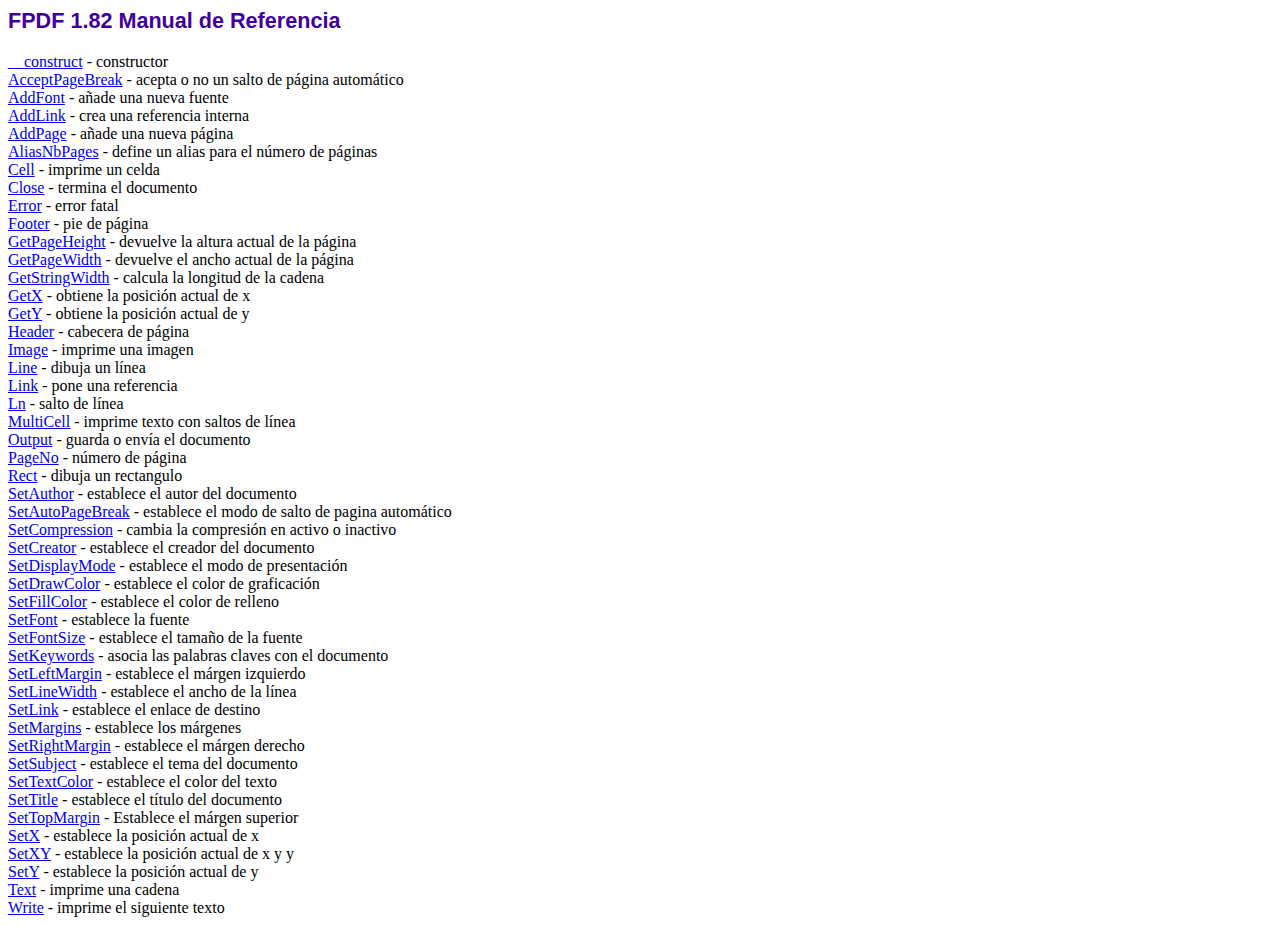
<file: bitacoras/librerias/fpdf/doc/index.htm>
<!DOCTYPE html PUBLIC "-//W3C//DTD HTML 4.01 Transitional//EN">
<html>
<head>
<meta http-equiv="Content-Type" content="text/html; charset=ISO-8859-1">
<title>FPDF 1.82 Manual de Referencia</title>
<link type="text/css" rel="stylesheet" href="../fpdf.css">
</head>
<body>
<h1>FPDF 1.82 Manual de Referencia</h1>
<a href="__construct.htm">__construct</a> - constructor<br>
<a href="acceptpagebreak.htm">AcceptPageBreak</a> - acepta o no un salto de p�gina autom�tico<br>
<a href="addfont.htm">AddFont</a> - a�ade una nueva fuente<br>
<a href="addlink.htm">AddLink</a> - crea una referencia interna<br>
<a href="addpage.htm">AddPage</a> - a�ade una nueva p�gina<br>
<a href="aliasnbpages.htm">AliasNbPages</a> - define un alias para el n�mero de p�ginas<br>
<a href="cell.htm">Cell</a> - imprime un celda<br>
<a href="close.htm">Close</a> - termina el documento<br>
<a href="error.htm">Error</a> - error fatal<br>
<a href="footer.htm">Footer</a> - pie de p�gina<br>
<a href="getpageheight.htm">GetPageHeight</a> - devuelve la altura actual de la p�gina<br>
<a href="getpagewidth.htm">GetPageWidth</a> - devuelve el ancho actual de la p�gina<br>
<a href="getstringwidth.htm">GetStringWidth</a> - calcula la longitud de la cadena<br>
<a href="getx.htm">GetX</a> - obtiene la posici�n actual de x<br>
<a href="gety.htm">GetY</a> - obtiene la posici�n actual de y<br>
<a href="header.htm">Header</a> - cabecera de p�gina<br>
<a href="image.htm">Image</a> - imprime una imagen<br>
<a href="line.htm">Line</a> - dibuja un l�nea<br>
<a href="link.htm">Link</a> - pone una referencia<br>
<a href="ln.htm">Ln</a> - salto de l�nea<br>
<a href="multicell.htm">MultiCell</a> - imprime texto con saltos de l�nea<br>
<a href="output.htm">Output</a> - guarda o env�a el documento<br>
<a href="pageno.htm">PageNo</a> - n�mero de p�gina<br>
<a href="rect.htm">Rect</a> - dibuja un rectangulo<br>
<a href="setauthor.htm">SetAuthor</a> - establece el autor del documento<br>
<a href="setautopagebreak.htm">SetAutoPageBreak</a> - establece el modo de salto de pagina autom�tico<br>
<a href="setcompression.htm">SetCompression</a> - cambia la compresi�n en activo o inactivo<br>
<a href="setcreator.htm">SetCreator</a> - establece el creador del documento<br>
<a href="setdisplaymode.htm">SetDisplayMode</a> - establece el modo de presentaci�n<br>
<a href="setdrawcolor.htm">SetDrawColor</a> - establece el color de graficaci�n<br>
<a href="setfillcolor.htm">SetFillColor</a> - establece el color de relleno<br>
<a href="setfont.htm">SetFont</a> - establece la fuente<br>
<a href="setfontsize.htm">SetFontSize</a> - establece el tama�o de la fuente<br>
<a href="setkeywords.htm">SetKeywords</a> - asocia las palabras claves con el documento<br>
<a href="setleftmargin.htm">SetLeftMargin</a> - establece el m�rgen izquierdo<br>
<a href="setlinewidth.htm">SetLineWidth</a> - establece el ancho de la l�nea<br>
<a href="setlink.htm">SetLink</a> - establece el enlace de destino<br>
<a href="setmargins.htm">SetMargins</a> - establece los m�rgenes<br>
<a href="setrightmargin.htm">SetRightMargin</a> - establece el m�rgen derecho<br>
<a href="setsubject.htm">SetSubject</a> - establece el tema del documento<br>
<a href="settextcolor.htm">SetTextColor</a> - establece el color del texto<br>
<a href="settitle.htm">SetTitle</a> - establece el t�tulo del documento<br>
<a href="settopmargin.htm">SetTopMargin</a> - Establece el m�rgen superior<br>
<a href="setx.htm">SetX</a> - establece la posici�n actual de x<br>
<a href="setxy.htm">SetXY</a> - establece la posici�n actual de x y y<br>
<a href="sety.htm">SetY</a> - establece la posici�n actual de y<br>
<a href="text.htm">Text</a> - imprime una cadena<br>
<a href="write.htm">Write</a> - imprime el siguiente texto<br>
</body>
</html>
</file>
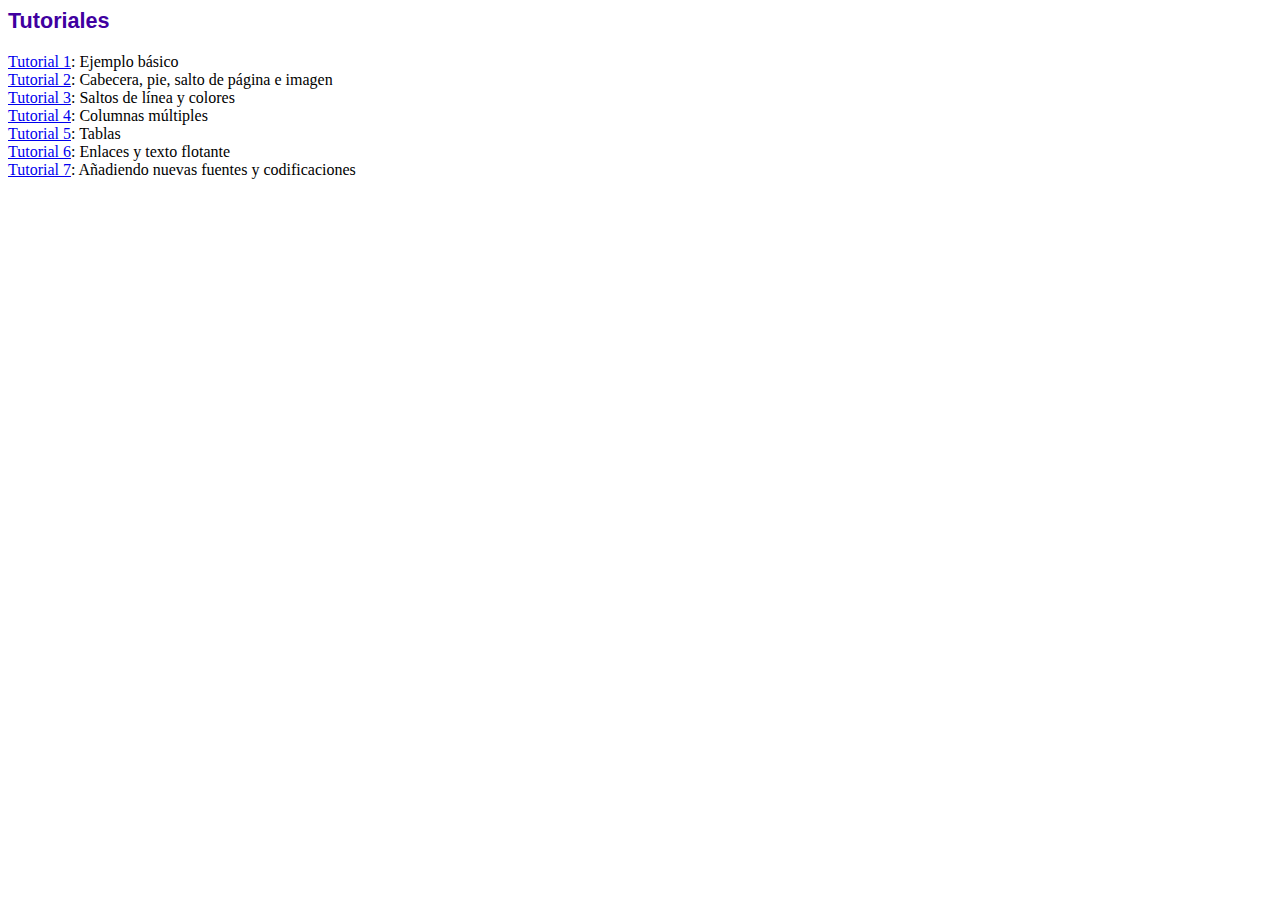
<file: bitacoras/librerias/fpdf/tutorial/index.htm>
<!DOCTYPE html PUBLIC "-//W3C//DTD HTML 4.01 Transitional//EN">
<html>
<head>
<meta http-equiv="Content-Type" content="text/html; charset=ISO-8859-1">
<title>Tutoriales</title>
<link type="text/css" rel="stylesheet" href="../fpdf.css">
</head>
<body>
<h1>Tutoriales</h1>
<ul style="list-style-type:none; margin-left:0; padding-left:0">
<li><a href="tuto1.htm">Tutorial 1</a>: Ejemplo b�sico</li>
<li><a href="tuto2.htm">Tutorial 2</a>: Cabecera, pie, salto de p�gina e imagen</li>
<li><a href="tuto3.htm">Tutorial 3</a>: Saltos de l�nea y colores</li>
<li><a href="tuto4.htm">Tutorial 4</a>: Columnas m�ltiples</li>
<li><a href="tuto5.htm">Tutorial 5</a>: Tablas</li>
<li><a href="tuto6.htm">Tutorial 6</a>: Enlaces y texto flotante</li>
<li><a href="tuto7.htm">Tutorial 7</a>: A�adiendo nuevas fuentes y codificaciones</li>
</ul>
</body>
</html>
</file>
<file: bitacoras/librerias/fpdf/fpdf.css>
body {font-family:"Times New Roman",serif}
h1 {font:bold 135% Arial,sans-serif; color:#4000A0; margin-bottom:0.9em}
h2 {font:bold 95% Arial,sans-serif; color:#900000; margin-top:1.5em; margin-bottom:1em}
dl.param dt {text-decoration:underline}
dl.param dd {margin-top:1em; margin-bottom:1em}
dl.param ul {margin-top:1em; margin-bottom:1em}
tt, code, kbd {font-family:"Courier New",Courier,monospace; font-size:82%}
div.source {margin-top:1.4em; margin-bottom:1.3em}
div.source pre {display:table; border:1px solid #24246A; width:100%; margin:0em; font-family:inherit; font-size:100%}
div.source code {display:block; border:1px solid #C5C5EC; background-color:#F0F5FF; padding:6px; color:#000000}
div.doc-source {margin-top:1.4em; margin-bottom:1.3em}
div.doc-source pre {display:table; width:100%; margin:0em; font-family:inherit; font-size:100%}
div.doc-source code {display:block; background-color:#E0E0E0; padding:4px}
.kw {color:#000080; font-weight:bold}
.str {color:#CC0000}
.cmt {color:#008000}
p.demo {text-align:center; margin-top:-0.9em}
a.demo {text-decoration:none; font-weight:bold; color:#0000CC}
a.demo:link {text-decoration:none; font-weight:bold; color:#0000CC}
a.demo:hover {text-decoration:none; font-weight:bold; color:#0000FF}
a.demo:active {text-decoration:none; font-weight:bold; color:#0000FF}
</file>
